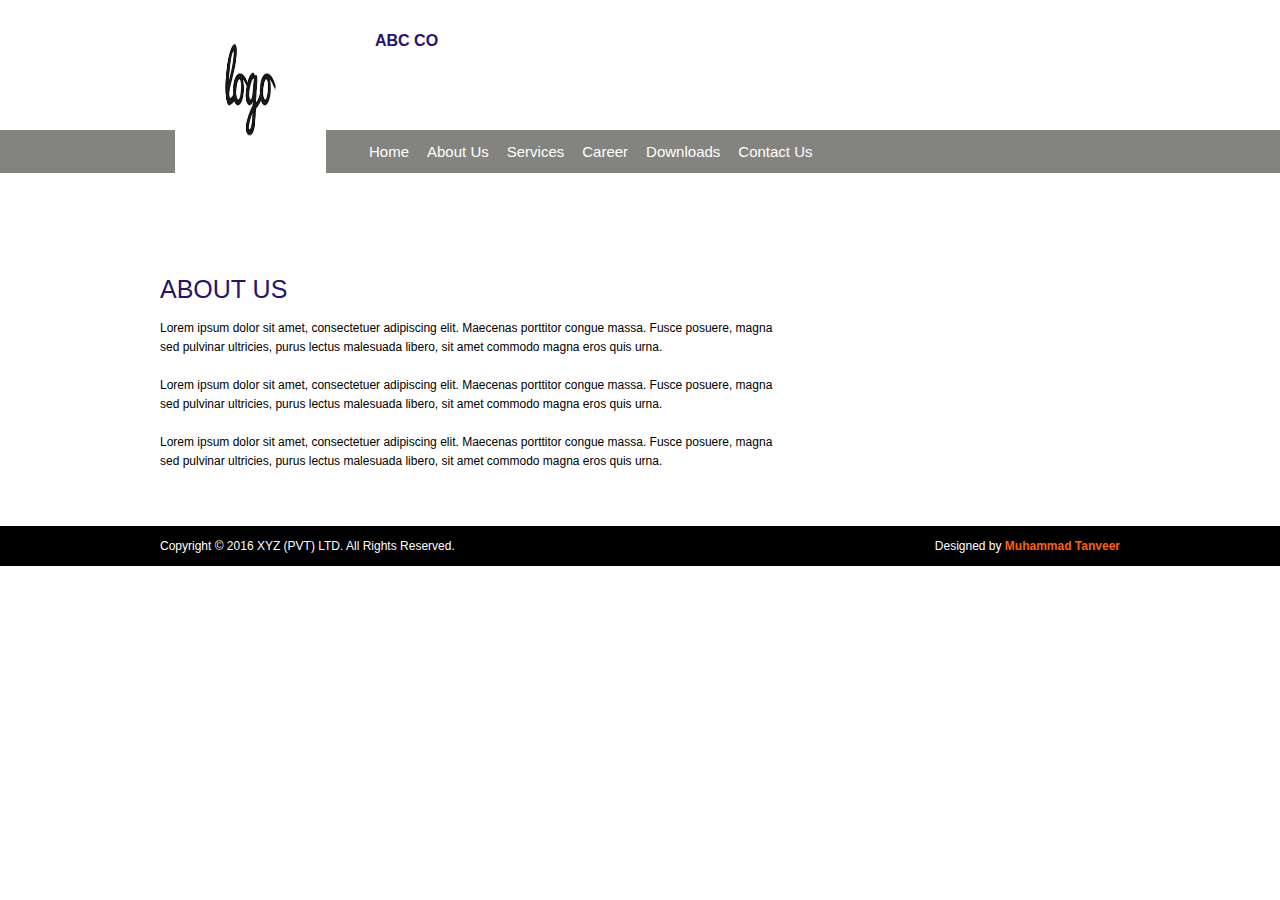
<file: about_us.html>
<!DOCTYPE html PUBLIC "-//W3C//DTD XHTML 1.0 Transitional//EN" "http://www.w3.org/TR/xhtml1/DTD/xhtml1-transitional.dtd">
<html xmlns="http://www.w3.org/1999/xhtml">
<head>
<meta http-equiv="Content-Type" content="text/html; charset=utf-8" />
<title>Tight Security Services (PVT) LTD.: Security Guard, Security Services, Escort Service, Body Guard Service, Pakistan, Islamabad, Lahore, Karachi, Gwa</title>
<link rel="icon" type="image/jpg" href="images/logo_text.png" />
<link href="css/style.css" rel="stylesheet" type="text/css" /> 



</head>

<body>
<div class="wrapper">
	<div class="page">
				<!-- HEADER STARTS -->
        <div class="header-container">
        	<div class="header-pattern">
                <div class="header">
                    <div class="logo">
                        <a href="./">
		<img src="images/logo_text.png" height="166" width="151" alt="logo" />
			
                         </a>   
                        
                    </div>
                    <div class="company-name">
                        <h3><span>ABC CO</span></h3>
                    </div>
                                    </div>
        	</div>
        </div>
		<!-- HEADER ENDS-->        <!-- NAVIGATION STARTS -->
        <div class="nav-container virtue">
            <ul id="nav">     
	            <li><a href="index.html">Home</a></li>
                <li><a href="about_us.html">About Us</a></li>
                <li><a href="services.html">Services</a></li>
                <li><a href="#">Career</a></li>
                <li><a href="#">Downloads</a></li>
                <li class="last"><a href="contact_us.html">Contact Us</a></li>            
            </ul>
        </div>
        <!-- NAVIGATION ENDS -->        

        
        <!-- CONTAINTS STARTS -->
        <div class="main-container col2-right-layout">
        	<div class="main">
            	<!-- MAIN COL STARTS -->
            	<div class="col-main">
                	<div class="content-txt">
                    	<h1 class="virtue"><span>ABOUT</span> US</h1>
        
<p>Lorem ipsum dolor sit amet, consectetuer adipiscing elit. Maecenas porttitor congue massa. Fusce posuere, magna sed pulvinar ultricies, purus lectus malesuada libero, sit amet commodo magna eros quis urna.<br /><br /> Lorem ipsum dolor sit amet, consectetuer adipiscing elit. Maecenas porttitor congue massa. Fusce posuere, magna sed pulvinar ultricies, purus lectus malesuada libero, sit amet commodo magna eros quis urna.<br /><br /> Lorem ipsum dolor sit amet, consectetuer adipiscing elit. Maecenas porttitor congue massa. Fusce posuere, magna sed pulvinar ultricies, purus lectus malesuada libero, sit amet commodo magna eros quis urna.<br /><br /></p>                        <div class="clearfix"></div>
                    </div>
                    

                </div>
                <!-- MAIN COL ENDS -->

                <div class="clearfix"></div>
            </div>
            
        </div>
        <!-- CONTAINTS ENDS -->
        
		        <!-- FOOTER STARTS -->
        <div class="footer-container">
        	<div class="footer">
            	<div class="copyright">Copyright © 2016 XYZ (PVT) LTD. All Rights Reserved.</div>
                <div class="designed">
                	Designed by <a href="#">Muhammad Tanveer</a> 
                </div>
            </div>
        </div>
        <!-- FOOTER ENDS -->     </div>
</div>
</body>
</html>
</file>
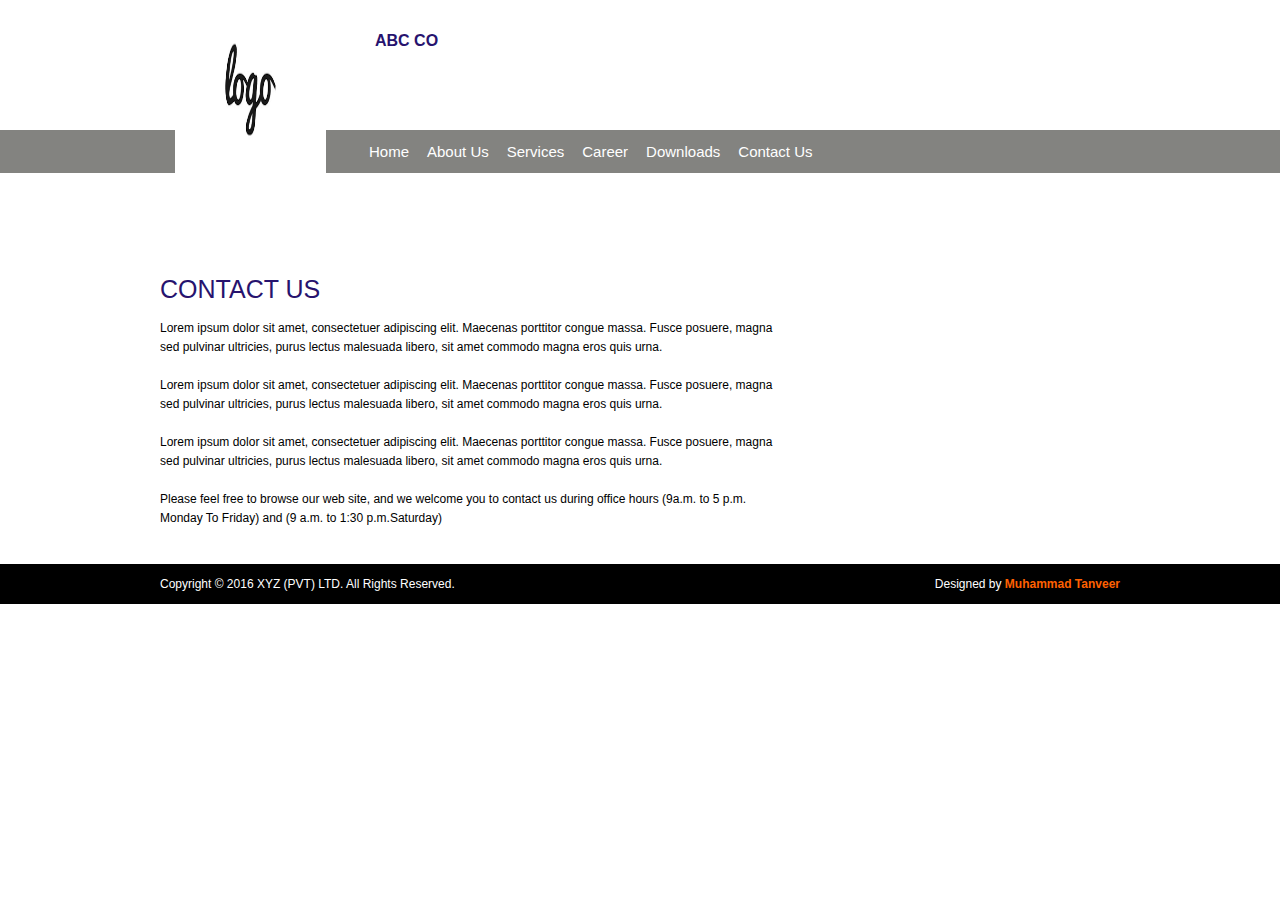
<file: contact_us.html>
<!DOCTYPE html PUBLIC "-//W3C//DTD XHTML 1.0 Transitional//EN" "http://www.w3.org/TR/xhtml1/DTD/xhtml1-transitional.dtd">
<html xmlns="http://www.w3.org/1999/xhtml">
<head>
<meta http-equiv="Content-Type" content="text/html; charset=utf-8" />
<title>Tight Security Services (PVT) LTD.: Security Guard, Security Services, Escort Service, Body Guard Service, Pakistan, Islamabad, Lahore, Karachi, Gwa</title>
<link rel="icon" type="image/jpg" href="images/logo_text.png" />
<link href="css/style.css" rel="stylesheet" type="text/css" /> 



</head>

<body>
<div class="wrapper">
	<div class="page">
				<!-- HEADER STARTS -->
        <div class="header-container">
        	<div class="header-pattern">
                <div class="header">
                    <div class="logo">
                        <a href="./">
		<img src="images/logo_text.png" height="166" width="151" alt="logo" />
			
                         </a>   
                        
                    </div>
                    <div class="company-name">
                        <h3><span>ABC CO</span></h3>
                    </div>
                                    </div>
        	</div>
        </div>
		<!-- HEADER ENDS-->        <!-- NAVIGATION STARTS -->
        <div class="nav-container virtue">
            <ul id="nav">     
	            <li><a href="index.html">Home</a></li>
                <li><a href="about_us.html">About Us</a></li>
                <li><a href="services.html">Services</a></li>
                <li><a href="#">Career</a></li>
                <li><a href="#">Downloads</a></li>
                <li class="last"><a href="contact_us.html">Contact Us</a></li>            
            </ul>
        </div>
        <!-- NAVIGATION ENDS -->        
        <!-- BANNER STARTS -->
       	
        <!-- BANNER ENDS -->
        
        <!-- CONTAINTS STARTS -->
        <div class="main-container col2-right-layout">
        	<div class="main">
            	<!-- MAIN COL STARTS -->
            	<div class="col-main">
                	<div class="content-txt">
                    	<h1 class="virtue"><span>CONTACT</span> US</h1>
        
<p>Lorem ipsum dolor sit amet, consectetuer adipiscing elit. Maecenas porttitor congue massa. Fusce posuere, magna sed pulvinar ultricies, purus lectus malesuada libero, sit amet commodo magna eros quis urna.<br /><br /> Lorem ipsum dolor sit amet, consectetuer adipiscing elit. Maecenas porttitor congue massa. Fusce posuere, magna sed pulvinar ultricies, purus lectus malesuada libero, sit amet commodo magna eros quis urna.<br /><br /> Lorem ipsum dolor sit amet, consectetuer adipiscing elit. Maecenas porttitor congue massa. Fusce posuere, magna sed pulvinar ultricies, purus lectus malesuada libero, sit amet commodo magna eros quis urna.<br /><br /> Please feel free to browse our web site, and we welcome you to contact us during office hours (9a.m. to 5 p.m. Monday To Friday) and (9 a.m. to 1:30 p.m.Saturday)</p>                        <div class="clearfix"></div>
                    </div>
     
                </div>
                <!-- MAIN COL ENDS -->
                
                <!-- RIGHT COL STARTS -->

                <!-- RIGHT COL ENDS -->
                <div class="clearfix"></div>
            </div>
            
        </div>
        <!-- CONTAINTS ENDS -->
        
		        <!-- FOOTER STARTS -->
        <div class="footer-container">
        	<div class="footer">
            	<div class="copyright">Copyright © 2016 XYZ (PVT) LTD. All Rights Reserved.</div>
                <div class="designed">
                	Designed by <a href="#">Muhammad Tanveer</a> 
                </div>
            </div>
        </div>
        <!-- FOOTER ENDS -->     </div>
</div>
</body>
</html>
</file>
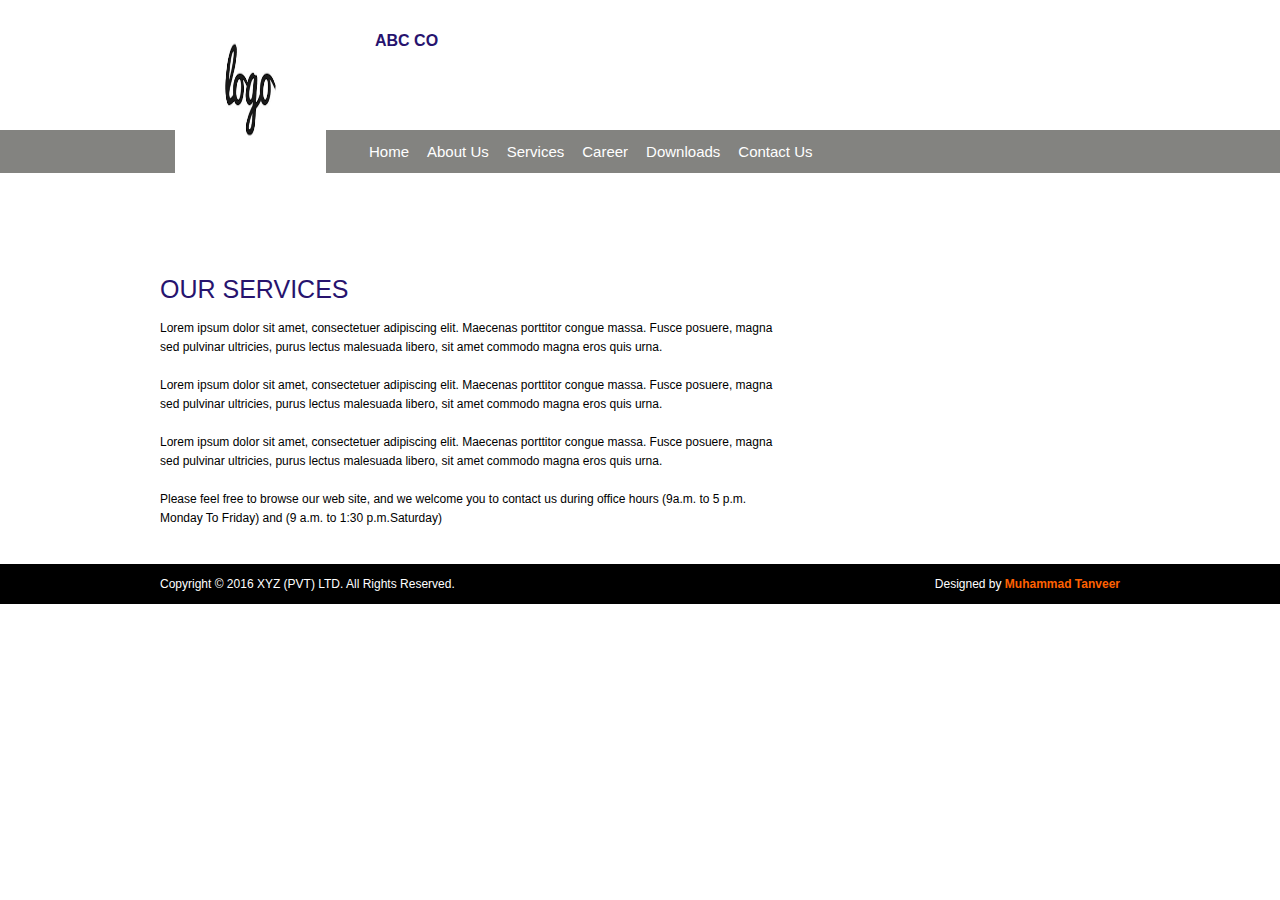
<file: services.html>
﻿
<!DOCTYPE html PUBLIC "-//W3C//DTD XHTML 1.0 Transitional//EN" "http://www.w3.org/TR/xhtml1/DTD/xhtml1-transitional.dtd">
<html xmlns="http://www.w3.org/1999/xhtml">
<head>
<meta http-equiv="Content-Type" content="text/html; charset=utf-8" />
<title>Tight Security Services (PVT) LTD.: Security Guard, Security Services, Escort Service, Body Guard Service, Pakistan, Islamabad, Lahore, Karachi, Gwa</title>
<link rel="icon" type="image/jpg" href="images/logo_text.png" />
<link href="css/style.css" rel="stylesheet" type="text/css" /> 



</head>

<body>
<div class="wrapper">
	<div class="page">
				<!-- HEADER STARTS -->
        <div class="header-container">
        	<div class="header-pattern">
                <div class="header">
                    <div class="logo">
                        <a href="./">
		<img src="images/logo_text.png" height="166" width="151" alt="logo" />
			
                         </a>   
                        
                    </div>
                    <div class="company-name">
                        <h3><span>ABC CO</span></h3>
                    </div>
                                    </div>
        	</div>
        </div>
		<!-- HEADER ENDS-->        <!-- NAVIGATION STARTS -->
    <div class="nav-container virtue">
      <ul id="nav">     
        <li><a href="index.html">Home</a></li>
          <li><a href="about_us.html">About Us</a></li>
          <li><a href="services.html">Services</a></li>
          <li><a href="#">Career</a></li>
          <li><a href="#">Downloads</a></li>
          <li class="last"><a href="contact_us.html">Contact Us</a></li>            
      </ul>
  </div>
        <!-- NAVIGATION ENDS -->        
        <!-- BANNER STARTS -->
       	


        <!-- BANNER ENDS -->
        
        <!-- CONTAINTS STARTS -->
        <div class="main-container col2-right-layout">
        	<div class="main">
            	<!-- MAIN COL STARTS -->
            	<div class="col-main">
                	<div class="content-txt">
                    	<h1 class="virtue"><span>OUR</span> SERVICES</h1>
        
<p>Lorem ipsum dolor sit amet, consectetuer adipiscing elit. Maecenas porttitor congue massa. Fusce posuere, magna sed pulvinar ultricies, purus lectus malesuada libero, sit amet commodo magna eros quis urna.<br /><br /> Lorem ipsum dolor sit amet, consectetuer adipiscing elit. Maecenas porttitor congue massa. Fusce posuere, magna sed pulvinar ultricies, purus lectus malesuada libero, sit amet commodo magna eros quis urna.<br /><br /> Lorem ipsum dolor sit amet, consectetuer adipiscing elit. Maecenas porttitor congue massa. Fusce posuere, magna sed pulvinar ultricies, purus lectus malesuada libero, sit amet commodo magna eros quis urna.<br /><br /> Please feel free to browse our web site, and we welcome you to contact us during office hours (9a.m. to 5 p.m. Monday To Friday) and (9 a.m. to 1:30 p.m.Saturday)</p>                        <div class="clearfix"></div>
                    </div>
                    

                </div>
                <!-- MAIN COL ENDS -->
                
                <!-- RIGHT COL STARTS -->

                <!-- RIGHT COL ENDS -->
                <div class="clearfix"></div>
            </div>
            
        </div>
        <!-- CONTAINTS ENDS -->
        
		        <!-- FOOTER STARTS -->
        <div class="footer-container">
        	<div class="footer">
            	<div class="copyright">Copyright © 2016 XYZ (PVT) LTD. All Rights Reserved.</div>
                <div class="designed">
                	Designed by <a href="#">Muhammad Tanveer</a> 
                </div>
            </div>
        </div>
        <!-- FOOTER ENDS -->     </div>
</div>
</body>
</html>
</file>
<file: css/style.css>
﻿
 

/* Reset ================================================================================= */
* { margin:0; padding:0; }

body          { font-family:Tahoma, Geneva, sans-serif; font-size:12px; color:#000; text-align:left; }

img           { border:0; vertical-align:top; }

a             { color:#000; text-decoration:none; }
a:hover       { color:#f7cd05; text-decoration:none; }
:focus        { outline:0; }

/* Headings */
h1,h2,h3,
h4,h5,h6      { margin:0 0 5px; color:#27136E; }
h1            { font-size:20px; font-weight:normal; }
h2            { font-size:18px; font-weight:normal; }
h3            { font-size:16px; font-weight:bold; }
h4            { font-size:14px; font-weight:bold; }
h5            { font-size:12px; font-weight:bold; }
h6            { font-size:11px; font-weight:bold; }

/* slider */

* {box-sizing: border-box;}
body {font-family: Verdana, sans-serif;}
.mySlides {display: none;}
img {vertical-align: middle;}

/* Slideshow container */
.slideshow-container {
  max-width: 1000px;
  position: relative;
  margin: auto;
}

/* Caption text */
.text {
  color: #f2f2f2;
  font-size: 15px;
  padding: 8px 12px;
  position: absolute;
  bottom: 8px;
  width: 100%;
  text-align: center;
}

/* Number text (1/3 etc) */
.numbertext {
  color: #f2f2f2;
  font-size: 12px;
  padding: 8px 12px;
  position: absolute;
  top: 0;
}

/* The dots/bullets/indicators */
.dot {
  height: 15px;
  width: 15px;
  margin: 0 2px;
  background-color: #bbb;
  border-radius: 50%;
  display: inline-block;
  transition: background-color 0.6s ease;
}

.active {
  background-color: #717171;
}

/* Fading animation */
.fade {
  -webkit-animation-name: fade;
  -webkit-animation-duration: 1.5s;
  animation-name: fade;
  animation-duration: 1.5s;
}

@-webkit-keyframes fade {
  from {opacity: .4} 
  to {opacity: 1}
}

@keyframes fade {
  from {opacity: .4} 
  to {opacity: 1}
}

/* On smaller screens, decrease text size */
@media only screen and (max-width: 300px) {
  .text {font-size: 11px}
}

/* Forms */
form          { display:inline; }
fieldset      { border:0; }
legend        { display:none; }

/* Table */
table         { border:0; /*border-collapse:collapse;*/ border-spacing:0; empty-cells:show; font-size:100%; }
caption,th,td { vertical-align:top; text-align:left; font-weight:normal; }

/* Content */
p             { margin:0 0 10px; }
strong        { font-weight:bold; }
address       { font-style:normal; line-height:1.35; }
cite          { font-style:normal; }
q,
blockquote    { quotes:none; }
q:before,
q:after       { content:''; }
small,big     { font-size:1em; }
/*sup           { font-size:1em; vertical-align:top; }*/

/* Lists */
ul,ol         { list-style:none; }

/* Tools */
.hidden       { display:block !important; border:0 !important; margin:0 !important; padding:0 !important; font-size:0 !important; line-height:0 !important; width:0 !important; height:0 !important; overflow:hidden !important; }
.nobr         { white-space:nowrap !important; }
.wrap         { white-space:normal !important; }
.a-left       { text-align:left !important; }
.a-center     { text-align:center !important; }
.a-right      { text-align:right !important; }
.v-top        { vertical-align:top; }
.v-middle     { vertical-align:middle; }
.f-left,
.left         { float:left !important; }
.f-right,
.right        { float:right !important; }
.f-none       { float:none !important; }
.f-fix        { float:left; width:100%; }
.no-display   { display:none; }
.no-margin    { margin:0 !important; }
.no-padding   { padding:0 !important; }
.no-bg        { background:none !important; }
.clearfix     { clear:both; margin:0; padding:0; display:block; }
/* ======================================================================================= */


/* Layout ================================================================================ */
.wrapper { min-width:960px; }
.page {}
.page-print { background:#fff; padding:25px 30px; text-align:left; }
.page-empty { background:#fff; padding:20px; text-align:left; }
.page-popup { background:#fff; padding:25px 30px; text-align:left; }
.main-container { }
.main {width:960px; margin:0 auto; padding:25px 0; text-align:left; clear:both; }


/* Base Columns */
.col-left { float:left; width:322px; }
.left-col-wraper{ width:260px; }
.col-main { float:left; width:707px; padding:0 0 1px; }
.col-right { float:right; width:287px; background:#222222; border-radius:10px; -moz-border-radius:10px; -o-border-radius:10px; -webkit-border-radius:10px; border:1px solid #e3e1e1; padding:12px 20px;
background: #ffffff; /* Old browsers */
/* IE9 SVG, needs conditional override of 'filter' to 'none' */
background: url([data-uri]);
background: -moz-linear-gradient(top,  #ffffff 0%, #d9dadb 50%, #ffffff 100%); /* FF3.6+ */
background: -webkit-gradient(linear, left top, left bottom, color-stop(0%,#ffffff), color-stop(50%,#d9dadb), color-stop(100%,#ffffff)); /* Chrome,Safari4+ */
background: -webkit-linear-gradient(top,  #ffffff 0%,#d9dadb 50%,#ffffff 100%); /* Chrome10+,Safari5.1+ */
background: -o-linear-gradient(top,  #ffffff 0%,#d9dadb 50%,#ffffff 100%); /* Opera 11.10+ */
background: -ms-linear-gradient(top,  #ffffff 0%,#d9dadb 50%,#ffffff 100%); /* IE10+ */
background: linear-gradient(top,  #ffffff 0%,#d9dadb 50%,#ffffff 100%); /* W3C */
filter: progid:DXImageTransform.Microsoft.gradient( startColorstr='#ffffff', endColorstr='#ffffff',GradientType=0 ); /* IE6-8 */
}
/* 1 Column Layout */
.col1-layout .col-main { float:none; width:auto;  }

/* 2 Columns Layout */
.col2-left-layout .col-main{ float:right; width:615px;}
.col2-right-layout .col-main{ float:left; width:615px;}

/* 3 Columns Layout */
.col3-layout .col-main { width:475px; margin-left:17px; }
.col3-layout .col-wrapper { float:left; width:687px; }
.col3-layout .col-wrapper .col-main { float:right; }

/* Content Columns */
.col2-set .col-1 { float:left; width:48.5%; }
.col2-set .col-2 { float:right; width:48.5%; }
.col2-set .col-narrow { width:32%; }
.col2-set .col-wide { width:65%; }

.col3-set .col-1 { float:left; width:32%; }
.col3-set .col-2 { float:left; width:32%; margin-left:2%; }
.col3-set .col-3 { float:right; width:32%; }

.col4-set .col-1 { float:left; width:23.5%; }
.col4-set .col-2 { float:left; width:23.5%; margin:0 2%; }
.col4-set .col-3 { float:left; width:23.5%; }
.col4-set .col-4 { float:right; width:23.5%; }
/* ======================================================================================= */


/* Global Styles ========================================================================= */
/* Form Elements */
input,select,textarea,button { vertical-align:middle; color: brown; }
input.input-text,select,textarea { font-family:normal 12px Tahoma, Geneva, sans-serif; border:none; background:#eceaea; width:425px; font-size:11px; line-height:27px; height:27px; border-radius:5px; -moz-border-radius:5px; -o-border-radius:5px; -webkit-border-radius:5px; padding:4px; }
input.input-text,textarea { padding:4px; }
select { padding:1px; }
select.multiselect option { border-bottom:1px solid #b6b6b6; padding:2px 5px; }
select.multiselect option:last-child { border-bottom:0; }
textarea { overflow:auto; }
input.radio { margin-right:3px; }
input.checkbox { margin-right:3px; }
input.qty { width:2.5em !important; }
button.button::-moz-focus-inner { padding:0; border:0; } /* FF Fix */
button.button { -webkit-border-fit:lines; } /* <- Safari & Google Chrome Fix */
button.button { overflow:visible; width:auto; border:0; padding:0; margin:0; background:transparent; cursor:pointer; }
button.button span { display:block; height:19px; background:#000; padding:0 8px; font:bold 12px/19px Arial, Helvetica, sans-serif; text-align:center; white-space:nowrap; color:#fff; }
button.button span span { border:0; padding:0; }
button.disabled span { border-color:#bbb !important; background:#bbb !important; }
input.input-submit { border-radius:5px; float:right; margin:5px 10px; cursor:pointer; -moz-border-radius:5px; -o-border-radius:5px; -webkit-border-radius:5px; color:#fff; padding:5px 10px; font-weight:bold; border:none;
background: #2989d8; /* Old browsers */
/* IE9 SVG, needs conditional override of 'filter' to 'none' */
background: url([data-uri]);
background: -moz-linear-gradient(top,  #2989d8 0%, #244487 100%); /* FF3.6+ */
background: -webkit-gradient(linear, left top, left bottom, color-stop(0%,#2989d8), color-stop(100%,#244487)); /* Chrome,Safari4+ */
background: -webkit-linear-gradient(top,  #2989d8 0%,#244487 100%); /* Chrome10+,Safari5.1+ */
background: -o-linear-gradient(top,  #2989d8 0%,#244487 100%); /* Opera 11.10+ */
background: -ms-linear-gradient(top,  #2989d8 0%,#244487 100%); /* IE10+ */
background: linear-gradient(top,  #2989d8 0%,#244487 100%); /* W3C */
filter: progid:DXImageTransform.Microsoft.gradient( startColorstr='#2989d8', endColorstr='#244487',GradientType=0 ); /* IE6-8 */
}
input.input-submit:hover{
background: #244487; /* Old browsers */
/* IE9 SVG, needs conditional override of 'filter' to 'none' */
background: url([data-uri]);
background: -moz-linear-gradient(top,  #244487 0%, #2989d8 100%); /* FF3.6+ */
background: -webkit-gradient(linear, left top, left bottom, color-stop(0%,#244487), color-stop(100%,#2989d8)); /* Chrome,Safari4+ */
background: -webkit-linear-gradient(top,  #244487 0%,#2989d8 100%); /* Chrome10+,Safari5.1+ */
background: -o-linear-gradient(top,  #244487 0%,#2989d8 100%); /* Opera 11.10+ */
background: -ms-linear-gradient(top,  #244487 0%,#2989d8 100%); /* IE10+ */
background: linear-gradient(top,  #244487 0%,#2989d8 100%); /* W3C */
filter: progid:DXImageTransform.Microsoft.gradient( startColorstr='#244487', endColorstr='#2989d8',GradientType=0 ); /* IE6-8 */
}

p.control input.checkbox,
p.control input.radio { margin-right:6px; }
/* Form Highlight */
input.input-text:focus,select:focus,textarea:focus { }
/*.highlight { background:#efefef; }*/
/* ======================================================================================= */


/* Header ================================================================================ */
.header-container .header { width:960px; height:130px; margin:0 auto; }
.header-container .header .logo { position: top; z-index:100; float:left; width:200px; height:250px; text-align:top; }
.header-container .header .logo a { width:170px; height:150px; margin:-3px auto; padding:10px 0 0 0; display:block}
.header-container .header .company-name { width:372px; margin:32px 0 0 15px; height:63px; float:left;}
.header-container .header .telephone { margin:70px 0 0 0; float:right; font-weight:bold; color:#fff; font-size:22px; height:27px;}
.header-container .header .telephone span { font-weight:normal; font-size:15px; padding:0 10px 0 0; line-height:27px;}

/* Navigation ================================================================================ */
.nav-container { width:100%; height:43px; background:#838380;}
.nav-container ul#nav { width:960px; margin:0px auto;}
.nav-container ul#nav li {float:left; padding:13px 9px; }
.nav-container ul#nav li a { font-size:15px; color:#fff; }
.nav-container ul#nav li a:hover { color:#27136E; }

/* Banner ================================================================================ */
.banner-container { padding:10px 0 0 0;}
.banner-area {height:290px; width:960px; margin:0px auto;}
.banner-area img { margin-top:-59px;}
.inner-banner-area { height:189px; width:960px; margin:0px auto;}
.inner-banner-area img { margin-top:-59px;}

/* CONTAINT ================================================================================ */
.main-container .main .content-txt { overflow:hidden;}
.main-container .main .content-txt h1 { font-weight:normal; padding-bottom:10px; color:#27136e; font-size:25px; }
.main-container .main .content-txt p { line-height:19px;}
.main-container .main .content-txt img { margin:0 0 10px 0;   }
.main-container .main .clients-index-slider { width:613px; margin:26px 0 0 0; height:168px; border:1px solid #a59f9f; border-radius:10px; -moz-border-radius:10px; -o-border-radius:10px; -webkit-border-radius:10px; }
.main-container .main .clients-index-slider .clients-index-title { font-size:25px; color:#000; text-shadow:1px 1px 1px #fff; padding:15px 0 15px 16px;}

/*
.main-container .main .clients-index-slider ul {}
.main-container .main .clients-index-slider ul li { margin:0 0 0 16px; background:#fff; border:1px solid #7f7878; border-radius:10px; -moz-border-radius:5px; -o-border-radius:5px; -webkit-border-radius:5px; width:181px; height:88px; float:left; text-align:center;}
*/


.col-right .right-title { color:#27136e; padding:2px 0; font-size:25px;}
.col-right .right-title span { color:#838380; }
.col-right ul#services li { line-height:39px; width:265px;font-weight:bold; padding:0 0 2px 0;}
.col-right ul#services li span { color:#000; font-size:14px; text-shadow:1px 1px 1px #fff; background:url(../images/bullets.png) no-repeat left center; padding:0 0 0 25px; }
.col-right ul#services li:last-child { background:none;}

.main-container .main .content-txt ul li { background:url(../images/bullets.png) no-repeat 0px 0px; padding:0 0 8px 20px;}
.main-container .main .content-txt ul li ul{ padding:0 0 0 10px;}
.main-container .main .content-txt ul li ul li { background:url(../images/bullets.png) no-repeat left 4px; padding:0 0 8px 15px;  margin:8px 0 0 0;}

/* CLIENTS ================================================================================ */
.clients-left { width:350px; float:left;}
.clients-right { width:350px; float:right;}
.clients { width:350px; padding:25px 0 0 0;}
.cleints-hd { color:#e42528; font-size:20px; padding:5px 0;}
.clients ul { padding:0 0 0 15px; margin:0px;}
.clients ul li { list-style:none; padding:0 0 0 15px !important; font-size:13px; line-height:26px; background:url(../images/clients-bullets.jpg) no-repeat left center !important;}


.clients-slider { width:960px; margin:26px 0 0 0; background:url(../images/clients-pattern.jpg) repeat; height:168px; border:1px solid #a59f9f; border-radius:10px; -moz-border-radius:10px; -o-border-radius:10px; -webkit-border-radius:10px; }
.clients-slider .clients-title { font-size:25px; color:#000; text-shadow:1px 1px 1px #fff; padding:15px 0 15px 7px;}
.clients-slider ul { background:}
.clients-slider ul li { margin:0 0 0 7px; background:#fff; border:1px solid #7f7878; border-radius:10px; -moz-border-radius:5px; -o-border-radius:5px; -webkit-border-radius:5px; width:181px; height:88px; float:left; text-align:center;}

/* COMPLAIN ================================================================================ */
.complain-form { width:960px;}
.complain-form ul li { clear:left; padding:8px 0; text-align:center;}
.complain-form ul li label { line-height:30px; padding:0 20px;} 
.complain-form ul li label.first { padding-left:0px;}
.complain-form ul li .input-text {  background:lightblue; float:left;}
.complain-form ul li .input-textarea {background:lightblue; height:80px;} 
.complain-form ul li .submit-btn { background:url(../images/bullet.png) no-repeat; border:2; cursor:pointer; width:50px; height:35px;}
.complain-form ul li.first .input-text  { float:left; width:395px;}
.complain-form ul li.first label { float:left;}

/* CONTACT ================================================================================ */
.main-container .main .contact-containt {}
.main-container .main .contact-containt h1 { font-weight:normal; padding-bottom:10px; color:#27136e; font-size:25px; }
.main-container .main .contact-containt h1 span {}
.contact-form { width:285px; background:#fbfbfb; border:1px solid #a5a5a5; padding:18px; border-radius:10px; -moz-border-radius:10px; -o-border-radius:10px; -webkit-border-radius:10px;}
.contact-form ul li .submit-btn { float:left; background:url(../images/bullet.png) no-repeat; border:; cursor:pointer; width:50px; height:35px;}
.contact-form ul li label { padding:10px 0 0 0; float:left;}
.contact-form ul li label.first { padding:0px;}
.contact-form ul li .input-text { background:lightblue; margin:10px 0 0 0; width:265px; height:34px; line-height:34px; padding:0 10px;}
.contact-form ul li .input-textarea { background:lightblue; font-family:Tahoma, Geneva, sans-serif; font-size:11px; width:278px; margin:10px 0; height:150px;}
.address { width:588px; font-size:15px; line-height:20px; background:#fbfbfb; border:1px solid #a5a5a5; padding:18px; border-radius:10px; -moz-border-radius:10px; -o-border-radius:10px; -webkit-border-radius:10px;}
.address .address-title { color:#321a8c; font-size:28px; padding:0 0 10px 0;}
.address  ul#office-addresses li { border-bottom:1px solid #666; float:left; width:46%; min-height:160px; padding:15px 10px; font-size:11px;}
.address  ul#office-addresses li span { font-size:13px; font-weight: bold;}
.address  ul#office-addresses li:last-child { border-bottom:none; clear:both; float:none; min-height:inherit; margin: 0 auto;}

/* FOOTER ================================================================================ */
.footer-container { background:#000; height:40px; color:#fff;}
.footer-container .footer { line-height:40px; width:960px; margin:0px auto; }
.footer-container .copyright { float:left; }
.footer-container .designed { float:right;}
.footer-container .designed a { color:#ff6000; font-weight:bold;}
.footer-container .designed a:hover { color:#fff;}
</file>
